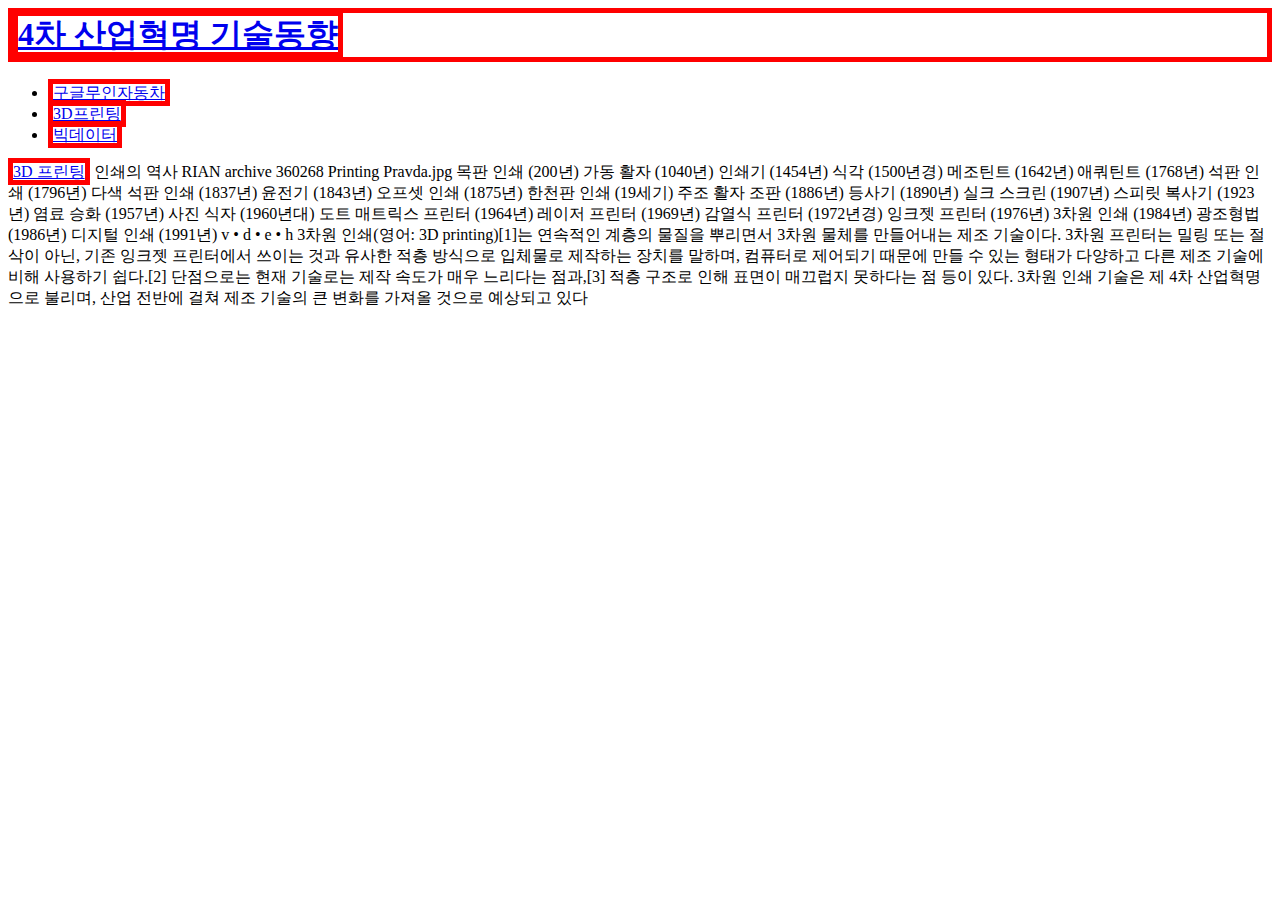
<file: 2.html>
<html>
<head>
  <title>4차산업 기술동향</title>
  <meta charset="UTF-8">
  <style>
      h1 {
          border: 5px solid red;
          display: block;
      } 
     
      a {
          border: 5px solid red;
          display: inline;
      }
  </style>    
</head>
<body>
<h1><a href="index.html">4차 산업혁명 기술동향</a></h1>
<ul>
 <li><a href="1.html">구글무인자동차</a></li>
 <li><a href="2.html">3D프린팅</a></li>
 <li><a href="3.html">빅데이터</a></li>
</ul>
<p><a href="https://ko.wikipedia.org/wiki/3%EC%B0%A8%EC%9B%90_%EC%9D%B8%EC%87%84" target="_blank">3D 프린팅</a>
인쇄의 역사
RIAN archive 360268 Printing Pravda.jpg
목판 인쇄 (200년)
가동 활자 (1040년)
인쇄기 (1454년)
식각 (1500년경)
메조틴트 (1642년)
애쿼틴트 (1768년)
석판 인쇄 (1796년)
다색 석판 인쇄 (1837년)
윤전기 (1843년)
오프셋 인쇄 (1875년)
한천판 인쇄 (19세기)
주조 활자 조판 (1886년)
등사기 (1890년)
실크 스크린 (1907년)
스피릿 복사기 (1923년)
염료 승화 (1957년)
사진 식자 (1960년대)
도트 매트릭스 프린터 (1964년)
레이저 프린터 (1969년)
감열식 프린터 (1972년경)
잉크젯 프린터 (1976년)
3차원 인쇄 (1984년)
광조형법 (1986년)

디지털 인쇄 (1991년)
v • d • e • h
3차원 인쇄(영어: 3D printing)[1]는 연속적인 계층의 물질을 뿌리면서 3차원 물체를 만들어내는 제조 기술이다.

3차원 프린터는 밀링 또는 절삭이 아닌, 기존 잉크젯 프린터에서 쓰이는 것과 유사한 적층 방식으로 입체물로 제작하는 장치를 말하며, 컴퓨터로 제어되기 때문에 만들 수 있는 형태가 다양하고 다른 제조 기술에 비해 사용하기 쉽다.[2] 단점으로는 현재 기술로는 제작 속도가 매우 느리다는 점과,[3] 적층 구조로 인해 표면이 매끄럽지 못하다는 점 등이 있다.

3차원 인쇄 기술은 제 4차 산업혁명으로 불리며, 산업 전반에 걸쳐 제조 기술의 큰 변화를 가져올 것으로 예상되고 있다</p>
</body>
</html>
</file>
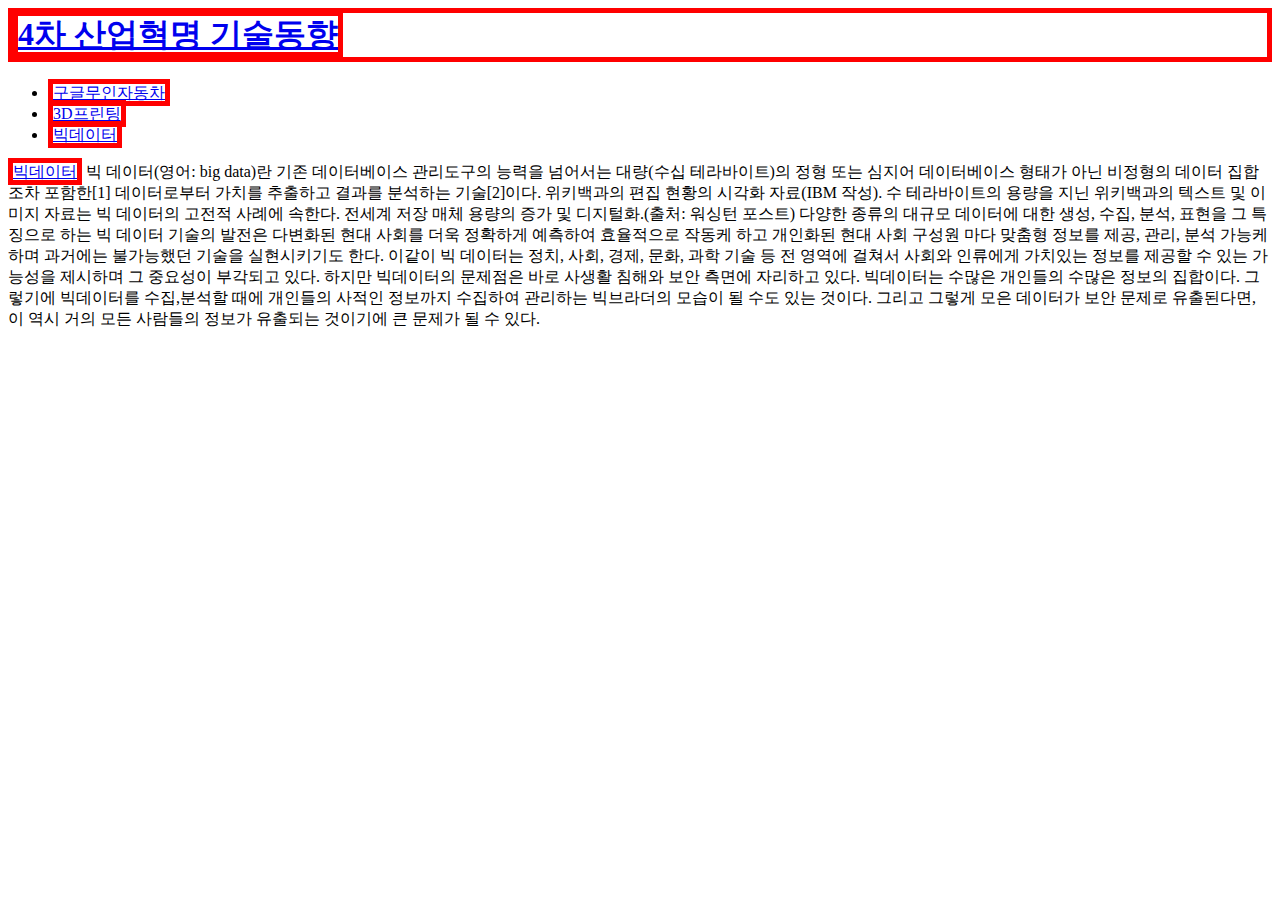
<file: 3.html>
<html>
<head>
  <title>4차산업 기술동향</title>
  <meta charset="UTF-8">
  <style>
      h1 {
          border: 5px solid red;
          display: block;
      } 
     
      a {
          border: 5px solid red;
          display: inline;
      }
  </style>    
</head>
<body>
<h1><a href="index.html">4차 산업혁명 기술동향</a></h1>
<ul>
 <li><a href="1.html">구글무인자동차</a></li>
 <li><a href="2.html">3D프린팅</a></li>
 <li><a href="3.html">빅데이터</a></li>
</ul>
<p><a href="https://ko.wikipedia.org/wiki/%EB%B9%85_%EB%8D%B0%EC%9D%B4%ED%84%B0" target="_blank">빅데이터</a>
빅 데이터(영어: big data)란 기존 데이터베이스 관리도구의 능력을 넘어서는 대량(수십 테라바이트)의 정형 또는 심지어 데이터베이스 형태가 아닌 비정형의 데이터 집합조차 포함한[1] 데이터로부터 가치를 추출하고 결과를 분석하는 기술[2]이다.


위키백과의 편집 현황의 시각화 자료(IBM 작성). 수 테라바이트의 용량을 지닌 위키백과의 텍스트 및 이미지 자료는 빅 데이터의 고전적 사례에 속한다.

전세계 저장 매체 용량의 증가 및 디지털화.(출처: 워싱턴 포스트)
다양한 종류의 대규모 데이터에 대한 생성, 수집, 분석, 표현을 그 특징으로 하는 빅 데이터 기술의 발전은 다변화된 현대 사회를 더욱 정확하게 예측하여 효율적으로 작동케 하고 개인화된 현대 사회 구성원 마다 맞춤형 정보를 제공, 관리, 분석 가능케 하며 과거에는 불가능했던 기술을 실현시키기도 한다.

이같이 빅 데이터는 정치, 사회, 경제, 문화, 과학 기술 등 전 영역에 걸쳐서 사회와 인류에게 가치있는 정보를 제공할 수 있는 가능성을 제시하며 그 중요성이 부각되고 있다.

하지만 빅데이터의 문제점은 바로 사생활 침해와 보안 측면에 자리하고 있다. 빅데이터는 수많은 개인들의 수많은 정보의 집합이다. 그렇기에 빅데이터를 수집,분석할 때에 개인들의 사적인 정보까지 수집하여 관리하는 빅브라더의 모습이 될 수도 있는 것이다. 그리고 그렇게 모은 데이터가 보안 문제로 유출된다면, 이 역시 거의 모든 사람들의 정보가 유출되는 것이기에 큰 문제가 될 수 있다.</p>
</body>
</html>
</file>
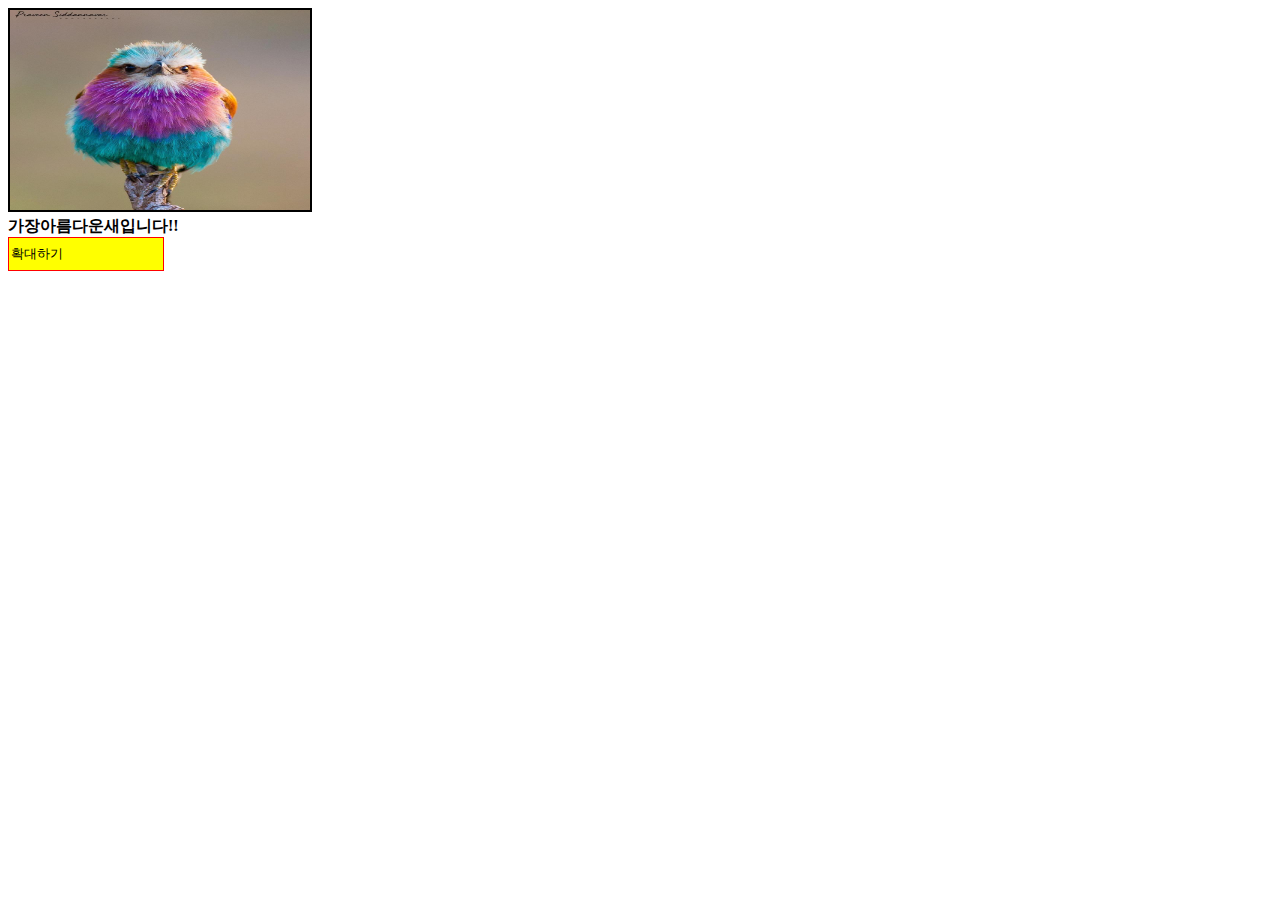
<file: Animate_enlargement.html>
<!DOCTYPE html>
<html lang="en" dir="ltr">
  <head>
    <meta charset="utf-8">
    <title></title>
    <script src = "https://code.jquery.com/jquery-3.4.1.js"></script>
    <style>
    input{
      background: yellow;
      width: 150px;
      height: 30px;
      border: 1px solid red;
    }

    img {
      border: 2px solid black;
    }
    </style>
    <script>
     $(document).ready(function () {
       $("#btn").click(function () {
         $("img").animate({width: "600px"}, 1000);
         $("img").animate({height: "398px"}, 1000);
         $("img").animate({borderRadius: "50px"}, 1000);
       });
     });
    </script>
  </head>
  <body>
    <img src = "img/bird2.jpg" width ="300" height="200">
     <br><b> 가장아름다운새입니다!! </b><br>
    <input id="btn" value = "확대하기">
  </body>
</html>
</file>
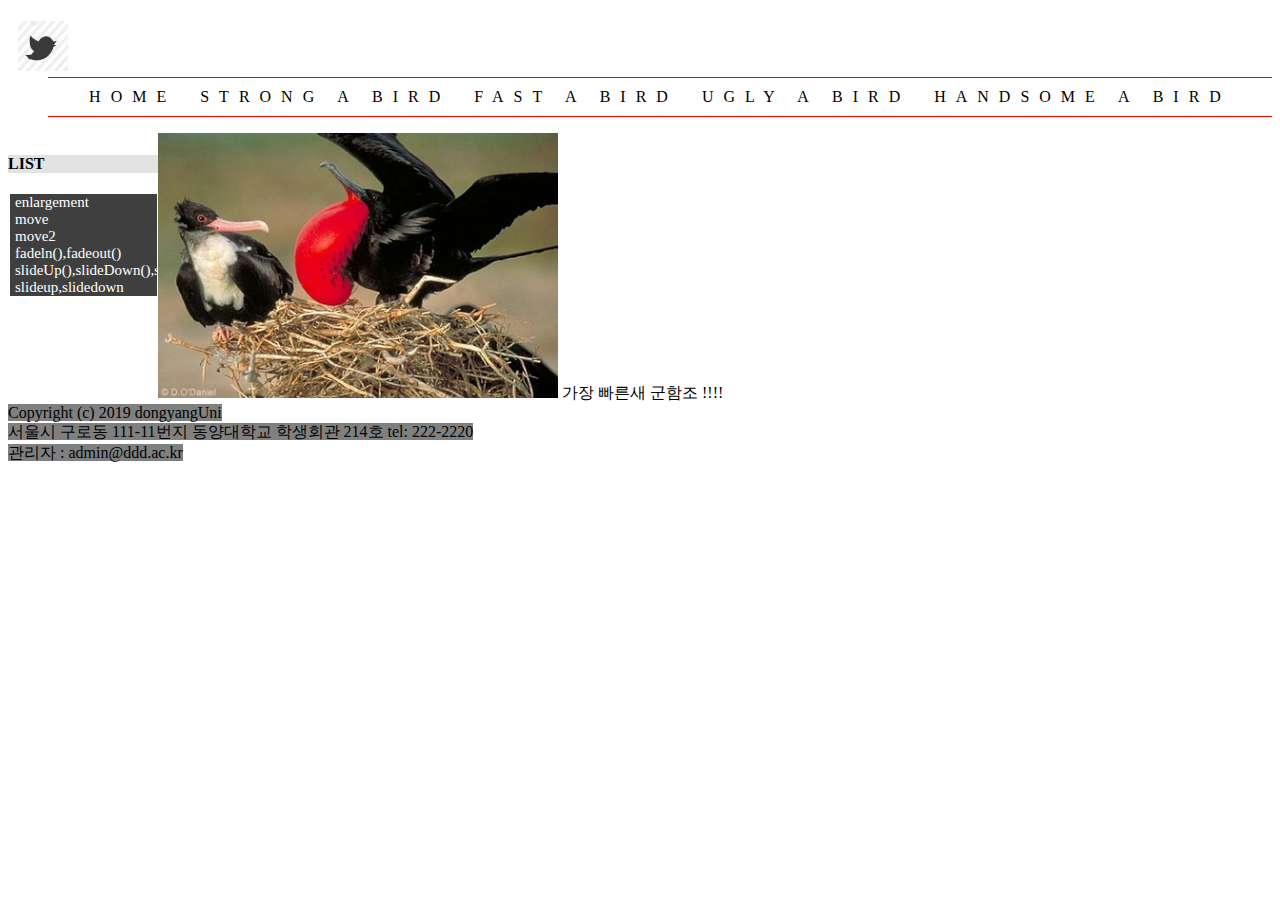
<file: fast a bird.html>
<!DOCTYPE html>
<html lang="ko" dir="ltr">
  <head>
    <meta charset="utf-8">
    <title></title>
    <link href="mystyle.css" rel="stylesheet">
  </head>
  <body>
  <header>
    <h1> <img src = "img/dmark.png" width = 50px height = 50px />
  </header>
  <nav>
    <ul>
      <li><a href ="index.html">Home</a></li>
      <li><a href ="strong a bird.html">strong a bird</a></li>
      <li><a href ="fast a bird.html">fast a bird</a></li>
      <li><a href ="ugly a bird.html">ugly a bird</a></li>
      <li><a href ="handsome a bird.html">handsome a bird</a></li>
    </ul>
  </nav>
  <aside id = "left">
    <h4>LIST</h4>
    <ul>
      <li><a href = "Animate_enlargement.html" target ="if1">enlargement</a></li>
      <li><a href = "Animate_move.html" target ="if1">move</a></li>
      <li><a href = "Animate_move2.html" target ="if1">move2</a></li>
      <li><a href = "fadeln(),fadeout().html" target ="if1">fadeln(),fadeout()</a></li>
      <li><a href = "slideUp(),slideDown(),slideToggle().html" target ="if1">slideUp(),slideDown(),slideToggle()</a></li>
      <li><a href = "slideup,slidedown.html" target ="if1">slideup,slidedown</a></li>
    </ul>
  </aside>
  <section>
    <img src="img/fast.jpg" alt="빠른색" width="400" height="265">
    가장 빠른새 군함조 !!!!
  </section>
  <footer>
    Copyright (c) 2019 dongyangUni <br>
    서울시 구로동 111-11번지 동양대학교 학생회관 214호 tel: 222-2220<br>
    관리자 : admin@ddd.ac.kr
  </footer>
  </body>
</html>
</file>
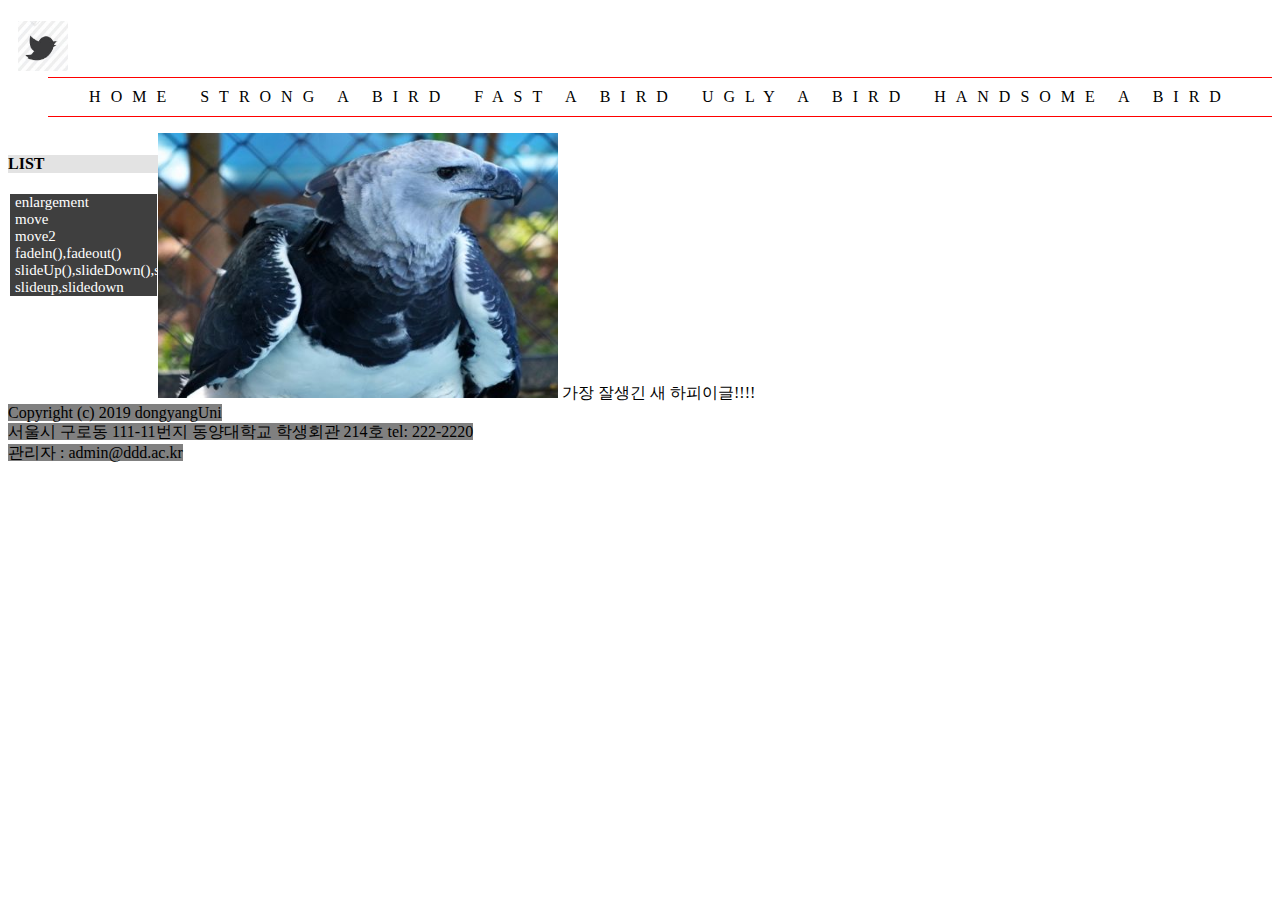
<file: handsome a bird.html>
<!DOCTYPE html>
<html lang="ko" dir="ltr">
  <head>
    <meta charset="utf-8">
    <title></title>
    <link href="mystyle.css" rel="stylesheet">
  </head>
  <body>
  <header>
    <h1> <img src = "img/dmark.png" width = 50px height = 50px />
  </header>
  <nav>
    <ul>
      <li><a href ="index.html">Home</a></li>
      <li><a href ="strong a bird.html">strong a bird</a></li>
      <li><a href ="fast a bird.html">fast a bird</a></li>
      <li><a href ="ugly a bird.html">ugly a bird</a></li>
      <li><a href ="handsome a bird.html">handsome a bird</a></li>
    </ul>
  </nav>
  <aside id = "left">
    <h4>LIST</h4>
    <ul>
      <li><a href = "Animate_enlargement.html" target ="if1">enlargement</a></li>
      <li><a href = "Animate_move.html" target ="if1">move</a></li>
      <li><a href = "Animate_move2.html" target ="if1">move2</a></li>
      <li><a href = "fadeln(),fadeout().html" target ="if1">fadeln(),fadeout()</a></li>
      <li><a href = "slideUp(),slideDown(),slideToggle().html" target ="if1">slideUp(),slideDown(),slideToggle()</a></li>
      <li><a href = "slideup,slidedown.html" target ="if1">slideup,slidedown</a></li>
    </ul>
  </aside>
  <section>
    <img src="img/handsome.jpg" alt="잘생긴새" width="400" height="265">
    가장 잘생긴 새 하피이글!!!!
  </section>
  <footer>
    Copyright (c) 2019 dongyangUni <br>
    서울시 구로동 111-11번지 동양대학교 학생회관 214호 tel: 222-2220<br>
    관리자 : admin@ddd.ac.kr
  </footer>
  </body>
</html>
</file>
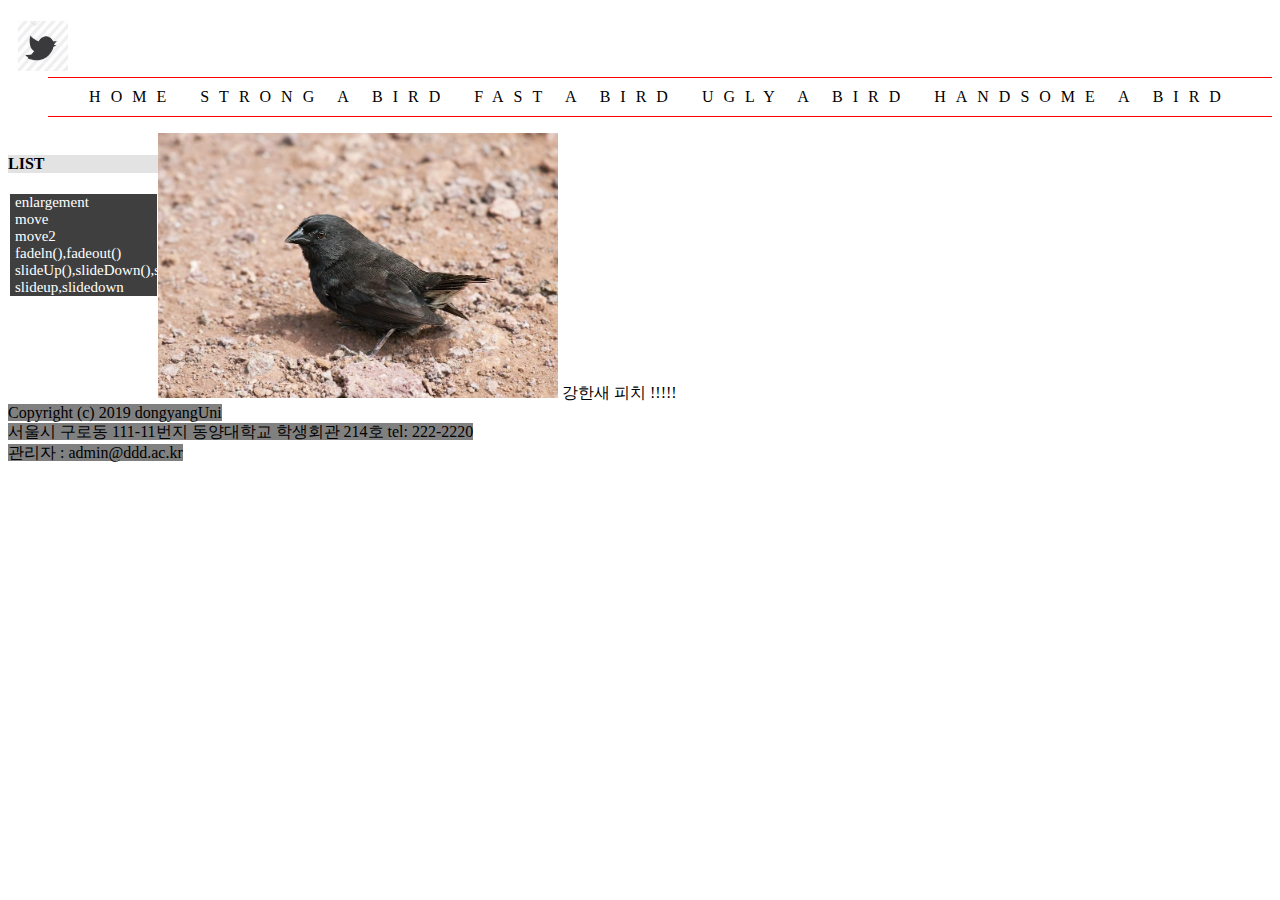
<file: strong a bird.html>
<!DOCTYPE html>
<html lang="ko" dir="ltr">
  <head>
    <meta charset="utf-8">
    <title></title>
    <link href="mystyle.css" rel="stylesheet">
  </head>
  <body>
  <header>
    <h1> <img src = "img/dmark.png" width = 50px height = 50px />
  </header>
  <nav>
    <ul>
      <li><a href ="index.html">Home</a></li>
      <li><a href ="strong a bird.html">strong a bird</a></li>
      <li><a href ="fast a bird.html">fast a bird</a></li>
      <li><a href ="ugly a bird.html">ugly a bird</a></li>
      <li><a href ="handsome a bird.html">handsome a bird</a></li>
    </ul>
  </nav>
  <aside id = "left">
    <h4>LIST</h4>
    <ul>
      <li><a href = "Animate_enlargement.html" target ="if1">enlargement</a></li>
      <li><a href = "Animate_move.html" target ="if1">move</a></li>
      <li><a href = "Animate_move2.html" target ="if1">move2</a></li>
      <li><a href = "fadeln(),fadeout().html" target ="if1">fadeln(),fadeout()</a></li>
      <li><a href = "slideUp(),slideDown(),slideToggle().html" target ="if1">slideUp(),slideDown(),slideToggle()</a></li>
      <li><a href = "slideup,slidedown.html" target ="if1">slideup,slidedown</a></li>
    </ul>
  </aside>
  <section>
    <img src="img/strong.jpg" alt="강한새" width="400" height="265">
    강한새 피치 !!!!!
  </section>
  <footer>
    Copyright (c) 2019 dongyangUni <br>
    서울시 구로동 111-11번지 동양대학교 학생회관 214호 tel: 222-2220<br>
    관리자 : admin@ddd.ac.kr
  </footer>
</body>
</html>
</file>
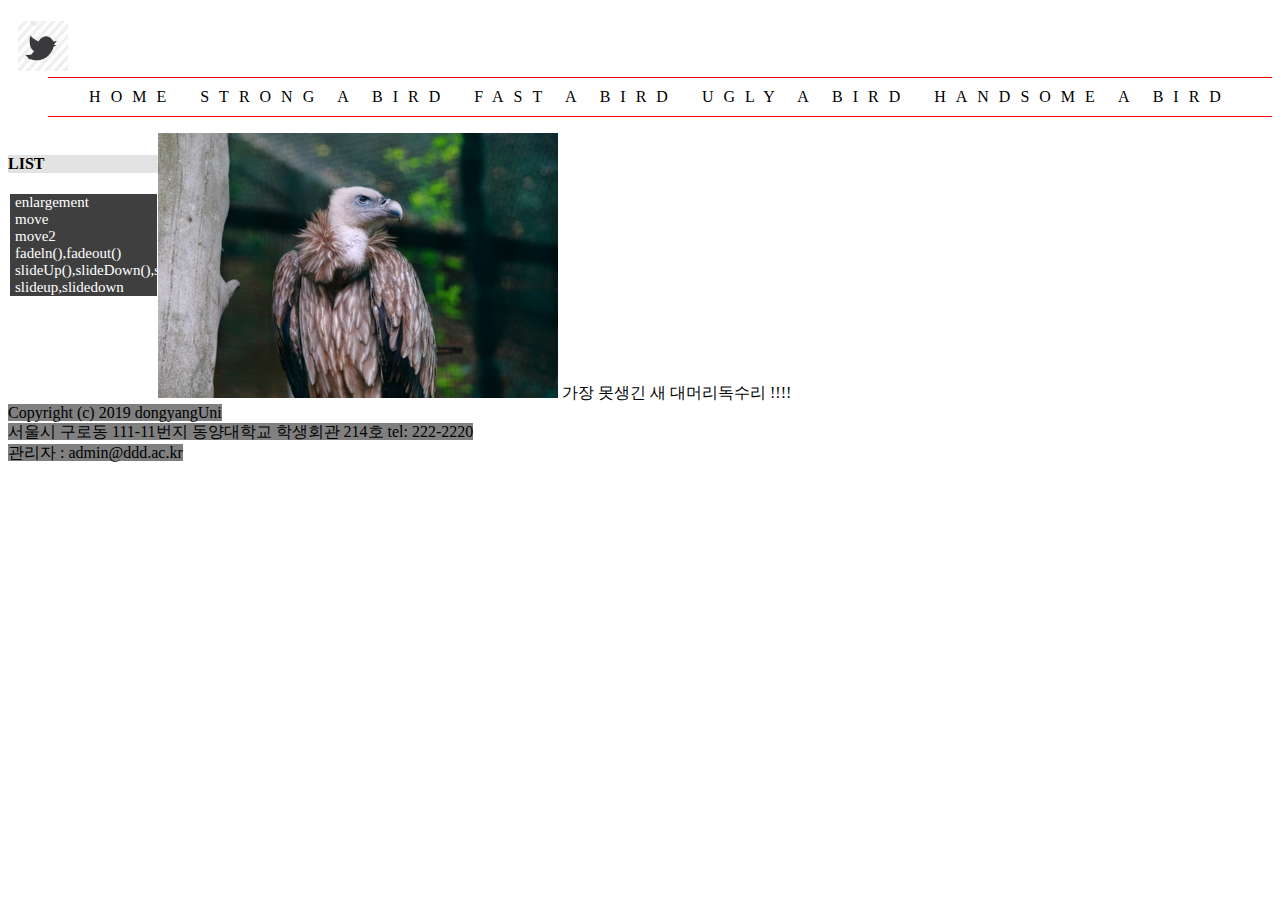
<file: ugly a bird.html>
<!DOCTYPE html>
<html lang="ko" dir="ltr">
  <head>
    <meta charset="utf-8">
    <title></title>
    <link href="mystyle.css" rel="stylesheet">
  </head>
  <body>
  <header>
    <h1> <img src = "img/dmark.png" width = 50px height = 50px />
  </header>
  <nav>
    <ul>
      <li><a href ="index.html">Home</a></li>
      <li><a href ="strong a bird.html">strong a bird</a></li>
      <li><a href ="fast a bird.html">fast a bird</a></li>
      <li><a href ="ugly a bird.html">ugly a bird</a></li>
      <li><a href ="handsome a bird.html">handsome a bird</a></li>
    </ul>
  </nav>
  <aside id = "left">
    <h4>LIST</h4>
    <ul>
      <li><a href = "Animate_enlargement.html" target ="if1">enlargement</a></li>
      <li><a href = "Animate_move.html" target ="if1">move</a></li>
      <li><a href = "Animate_move2.html" target ="if1">move2</a></li>
      <li><a href = "fadeln(),fadeout().html" target ="if1">fadeln(),fadeout()</a></li>
      <li><a href = "slideUp(),slideDown(),slideToggle().html" target ="if1">slideUp(),slideDown(),slideToggle()</a></li>
      <li><a href = "slideup,slidedown.html" target ="if1">slideup,slidedown</a></li>
    </ul>
  </aside>
  <section>
    <img src="img/ugly.jpg" alt="못생긴새" width="400" height="265">
    가장 못생긴 새 대머리독수리 !!!!
  </section>
  <footer>
    Copyright (c) 2019 dongyangUni <br>
    서울시 구로동 111-11번지 동양대학교 학생회관 214호 tel: 222-2220<br>
    관리자 : admin@ddd.ac.kr
  </footer>
  </body>
</html>
</file>
<file: mystyle.css>
header{
  height:40px;
  margin:10px;
}
nav{
  width: :700px;
  margin-left:40px;
}
nav ul{
  list-style: none;
  text-align: center;
  border-top: 1px solid red;
  border-bottom:1px solid red;
  padding: 10px 0 ;
}
nav ul li{
  margin-top:auto;
  display : inline;
  text-transform:uppercase;
  padding: 0 10px;
  letter-spacing:10px;
}
nav ul li a {
  text-decoration: none;
  color: black;
}
nav ul li a:hover {
  text-decoration: : underline;
  color:orange;
}
aside#left{
  width:150px;
  float: left;
}
aside ul li a{
text-decoration:none;
color : white;
}
#left ul{
  color:#fff;
  list-style: none;
  text-indent: 5px;
  padding-left:2px;
  padding-right:1px;
}
#left h4{
  background: #e3e3e3;
}
#left ul li{
  background: #3f3f3f;
  font-size: 15px;
}
#left ul li a{
  text-decoration:none;
  color:#fff;
  display: block;
}
#left ul li a:hover{
  background: #d03
}
#main{
  color:#444;
  overflow: hidden;
  float: left;
  width:500px;
  height : 400px;
}
footer {
  display : block;
  display : inline;
background-color:gray;
}
</file>
